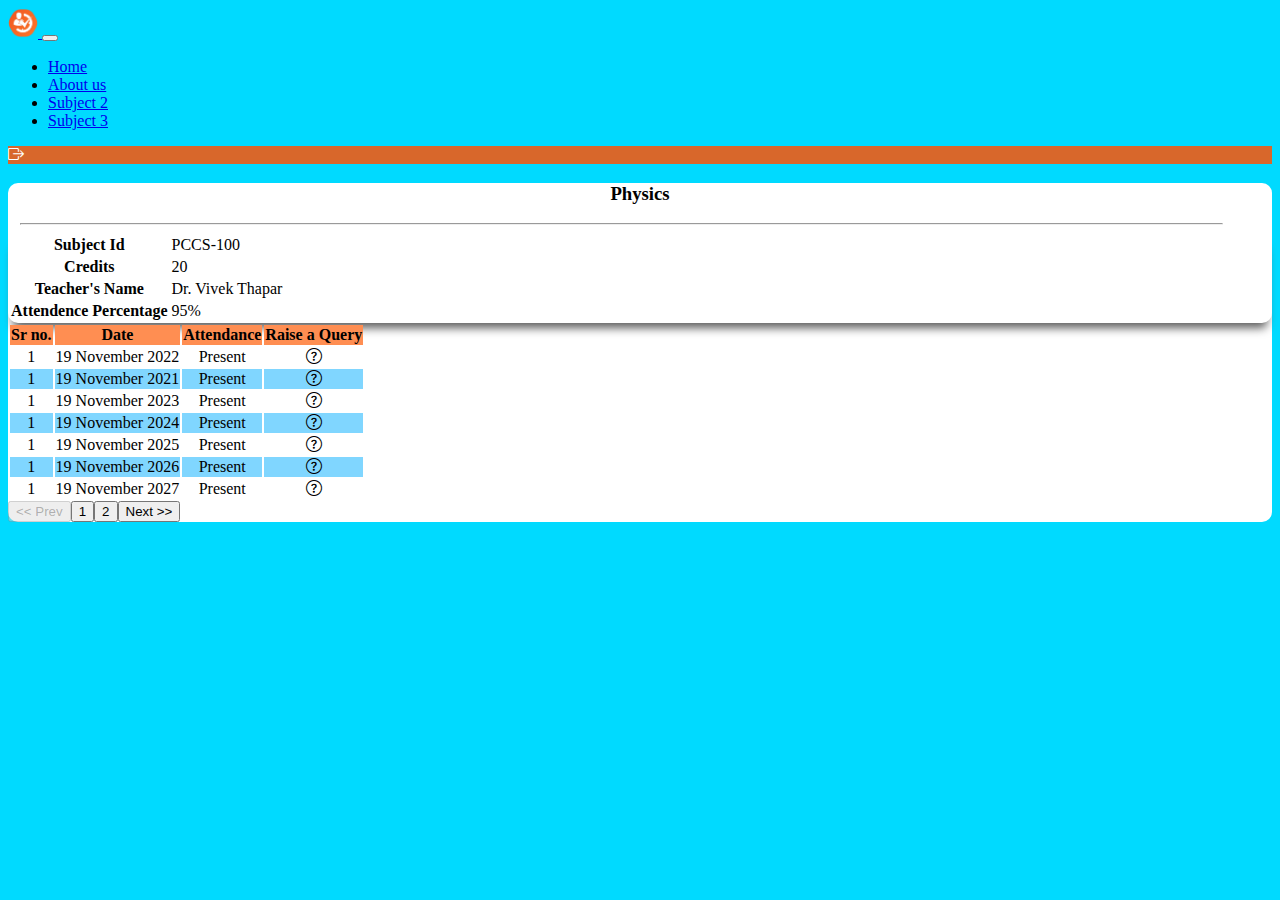
<file: subject1.html>
<!DOCTYPE html>
<html lang="en">

<head>
    <meta charset="UTF-8">
    <meta http-equiv="X-UA-Compatible" content="IE=edge">
    <meta name="viewport" content="width=device-width, initial-scale=1.0">
    <link href="https://cdn.jsdelivr.net/npm/bootstrap@5.2.2/dist/css/bootstrap.min.css" rel="stylesheet" integrity="sha384-Zenh87qX5JnK2Jl0vWa8Ck2rdkQ2Bzep5IDxbcnCeuOxjzrPF/et3URy9Bv1WTRi" crossorigin="anonymous">
    <link rel="stylesheet" href="/style/index.css">
    <link rel="stylesheet" href="https://cdn.jsdelivr.net/npm/bootstrap-icons@1.10.2/font/bootstrap-icons.css">
    <title>Document</title>
</head>

<body>
    <nav class="navbar navbar-expand-lg bg-light">
        <div class="container-fluid">
            <a class="navbar-brand" href="/index.html"> <img class="logo-img" src="/images/logo.png" alt=""> </a>
            <button class="navbar-toggler" type="button" data-bs-toggle="collapse" data-bs-target="#navbarSupportedContent" aria-controls="navbarSupportedContent" aria-expanded="false" aria-label="Toggle navigation">
                <span class="navbar-toggler-icon"></span>
            </button>
            <div class="collapse navbar-collapse" id="navbarSupportedContent">
                <ul class="navbar-nav me-auto mb-2 mb-lg-0">
                    <li class="nav-item mx-3">
                        <a class="nav-link active" aria-current="page" href="/index.html">Home</a>
                    </li>
                    <li class="nav-item mx-3">
                        <a class="nav-link" href="#">About us</a>
                    </li>
                    <li class="nav-item mx-3">
                        <a class="nav-link" href="#">Subject 2</a>
                    </li>
                    <li class="nav-item mx-3">
                        <a class="nav-link" href="#">Subject 3</a>
                    </li>
                </ul>
            </div>
            <div class="btn btn-danger btn-color"><i class="bi bi-box-arrow-right"></i></div>
        </div>
    </nav>
    <div class="row mt-4 home">
        <div class="container-fluid">
            <div class="col-lg-8 offset-lg-2 box p-4">
                <div class="row">
                    <h3>Physics</h3>
                    <hr>
                </div>
                <div class="row">
                    <div class="col-lg-8 offset-lg-2 box2">
                        <table class=" subject-details-table table table-default ">

                            <tbody>
                                <tr>
                                    <th scope="row">Subject Id </th>
                                    <td>PCCS-100</td>

                                </tr>
                                <tr>
                                    <th scope="row">Credits</th>
                                    <td>20</td>
                                </tr>
                                <tr>
                                    <th scope="row">Teacher's Name</th>
                                    <td>Dr. Vivek Thapar</td>
                                </tr>
                                <tr>
                                    <th scope="row">Attendence Percentage</th>
                                    <td>95%</td>
                                </tr>
                            </tbody>
                        </table>
                    </div>
                </div>
                <div class="row mt-4">
                    <table id="myTable" class="table attendence-table table-striped  ">
                        <thead>
                            <tr>
                                <th>Sr no.</th>
                                <th>Date</th>
                                <th>Attendance</th>
                                <th>Raise a Query</th>
                            </tr>
                        </thead>
                        <tbody>
                            <tr>
                                <td>1</td>
                                <td>19 November 2022</td>
                                <td>Present</td>
                                <td><i class="bi bi-question-circle"></i></td>
                            </tr>
                            <tr>
                                <td>1</td>
                                <td>19 November 2021</td>
                                <td>Present</td>
                                <td><i class="bi bi-question-circle"></i></td>
                            </tr>
                            <tr>
                                <td>1</td>
                                <td>19 November 2023</td>
                                <td>Present</td>
                                <td><i class="bi bi-question-circle"></i></td>
                            </tr>
                            <tr>
                                <td>1</td>
                                <td>19 November 2024</td>
                                <td>Present</td>
                                <td><i class="bi bi-question-circle"></i></td>
                            </tr>
                            <tr>
                                <td>1</td>
                                <td>19 November 2025</td>
                                <td>Present</td>
                                <td><i class="bi bi-question-circle"></i></td>
                            </tr>
                            <tr>
                                <td>1</td>
                                <td>19 November 2026</td>
                                <td>Present</td>
                                <td><i class="bi bi-question-circle"></i></td>
                            </tr>
                            <tr>
                                <td>1</td>
                                <td>19 November 2027</td>
                                <td>Present</td>
                                <td><i class="bi bi-question-circle"></i></td>
                            </tr>
                            <tr>
                                <td>1</td>
                                <td>19 November 2028</td>
                                <td>Present</td>
                                <td><i class="bi bi-question-circle"></i></td>
                            </tr>
                            <tr>
                                <td>1</td>
                                <td>19 November 2029</td>
                                <td>Present</td>
                                <td><i class="bi bi-question-circle"></i></td>
                            </tr>
                            <tr>
                                <td>1</td>
                                <td>19 November 20290</td>
                                <td>Present</td>
                                <td><i class="bi bi-question-circle"></i></td>
                            </tr>
                            <tr>
                                <td>1</td>
                                <td>19 November 2022</td>
                                <td>Present</td>
                                <td><i class="bi bi-question-circle"></i></td>
                            </tr>

                        </tbody>
                    </table>
                </div>
            </div>
        </div>
    </div>


    <script>
        // get the table element
        var $table = document.getElementById("myTable"),
            // number of rows per page
            $n = 7,
            // number of rows of the table
            $rowCount = $table.rows.length,
            // get the first cell's tag name (in the first row)
            $firstRow = $table.rows[0].firstElementChild.tagName,
            // boolean var to check if table has a head row
            $hasHead = ($firstRow === "TH"),
            // an array to hold each row
            $tr = [],
            // loop counters, to start count from rows[1] (2nd row) if the first row has a head tag
            $i, $ii, $j = ($hasHead) ? 1 : 0,
            // holds the first row if it has a (<TH>) & nothing if (<TD>)
            $th = ($hasHead ? $table.rows[(0)].outerHTML : "");
        // count the number of pages
        var $pageCount = Math.ceil($rowCount / $n);
        // if we had one page only, then we have nothing to do ..
        if ($pageCount > 1) {
            // assign each row outHTML (tag name & innerHTML) to the array
            for ($i = $j, $ii = 0; $i < $rowCount; $i++, $ii++)
                $tr[$ii] = $table.rows[$i].outerHTML;
            // create a div block to hold the buttons
            $table.insertAdjacentHTML("afterend", "<div id='buttons'></div");
            // the first sort, default page is the first one
            sort(1);
        }

        // ($p) is the selected page number. it will be generated when a user clicks a button
        function sort($p) {
            /* create ($rows) a variable to hold the group of rows
             ** to be displayed on the selected page,
             ** ($s) the start point .. the first row in each page, Do The Math
             */
            var $rows = $th,
                $s = (($n * $p) - $n);
            for ($i = $s; $i < ($s + $n) && $i < $tr.length; $i++)
                $rows += $tr[$i];

            // now the table has a processed group of rows ..
            $table.innerHTML = $rows;
            // create the pagination buttons
            document.getElementById("buttons").innerHTML = pageButtons($pageCount, $p);
            // CSS Stuff
            document.getElementById("id" + $p).setAttribute("class", "active");
        }


        // ($pCount) : number of pages,($cur) : current page, the selected one ..
        function pageButtons($pCount, $cur) {
            /* this variables will disable the "Prev" button on 1st page
               and "next" button on the last one */
            var $prevDis = ($cur == 1) ? "disabled" : "",
                $nextDis = ($cur == $pCount) ? "disabled" : "",
                /* this ($buttons) will hold every single button needed
                 ** it will creates each button and sets the onclick attribute
                 ** to the "sort" function with a special ($p) number..
                 */
                $buttons = "<input type='button' value='&lt;&lt; Prev' onclick='sort(" + ($cur - 1) + ")' " + $prevDis + ">";
            for ($i = 1; $i <= $pCount; $i++)
                $buttons += "<input type='button' id='id" + $i + "'value='" + $i + "' onclick='sort(" + $i + ")'>";
            $buttons += "<input type='button' value='Next &gt;&gt;' onclick='sort(" + ($cur + 1) + ")' " + $nextDis + ">";
            return $buttons;
        }
    </script>
    <script src="https://cdn.jsdelivr.net/npm/bootstrap@5.2.2/dist/js/bootstrap.bundle.min.js" integrity="sha384-OERcA2EqjJCMA+/3y+gxIOqMEjwtxJY7qPCqsdltbNJuaOe923+mo//f6V8Qbsw3" crossorigin="anonymous"></script>

</body>

</html>
</file>
<file: style/index.css>
/* ------------Navbar Css---------------- */

body {
    /* background: url('../images/back1.jpg'); */
    background-color: #00daff;
}

.logo-img {
    height: 30px;
}

.nav-item a:hover {
    color: #ff5200;
    text-decoration: 1px underline;
}

.nav-item {
    border-radius: 10px !important;
}

.btn-color {
    background: #d8672b !important;
    color: white;
}

.btn-color:hover {
    background-color: black !important;
    color: #d8672b;
}


/* --------------------- Home Page(Main Content) --------------- */

.box {
    border-radius: 10px;
    /* background-color: aqua; */
    /* box-shadow: 0px 0px 25px 2px #d8672b; */
    background: white;
}

.home hr {
    width: 95% !important;
    margin-left: 12px;
}

.home h3 {
    text-align: center;
}

.custom-btn {
    color: #fff;
    border-radius: 5px;
    padding: 10px 12px;
    font-weight: 500;
    background: transparent;
    cursor: pointer;
    transition: all 0.3s ease;
    position: relative;
    display: inline-block;
    box-shadow: inset 2px 2px 2px 0px rgba(255, 255, 255, .5), 7px 7px 20px 0px rgba(0, 0, 0, .1), 4px 4px 5px 0px rgba(0, 0, 0, .1);
    outline: none;
}


/* 14 */

.btn-14 {
    background: #d8672b;
    border: none;
    z-index: 1;
}

.btn-14:after {
    position: absolute;
    content: "";
    width: 100%;
    height: 0;
    top: 0;
    left: 0;
    z-index: -1;
    border-radius: 5px;
    background-color: black;
    background-image: linear-gradient(315deg, black 0%, black 74%);
    box-shadow: inset 2px 2px 2px 0px rgba(255, 255, 255, .5);
    transition: all 0.3s ease;
}

.btn-14:hover {
    color: #d8672b;
}

.btn-14:hover:after {
    top: auto;
    bottom: 0;
    height: 100%;
}

.btn-14:active {
    top: 2px;
}


/* --------------------- Subject 1(Content) --------------------- */

subject-details-table tbody,
td,
tfoot,
th,
thead,
tr {
    border-style: none !important;
}

.box2 {
    box-shadow: 0px 10px 10px -5px rgb(93, 93, 93);
    border-radius: 10px;
}

.right-text {
    text-align: right;
}

.attendence-table th,
.attendence-table td {
    text-align: center;
}

.table-striped>tbody>tr:nth-child(odd)>td,
.table-striped>tbody>tr:nth-child(odd)>th {
    background-color: #80d6ff;
    /* background-color: #80d6ff; */
}

.table-striped th {
    /* background-color: #ffa980 !important; */
    background-color: #ff8e52 !important;
}
</file>
